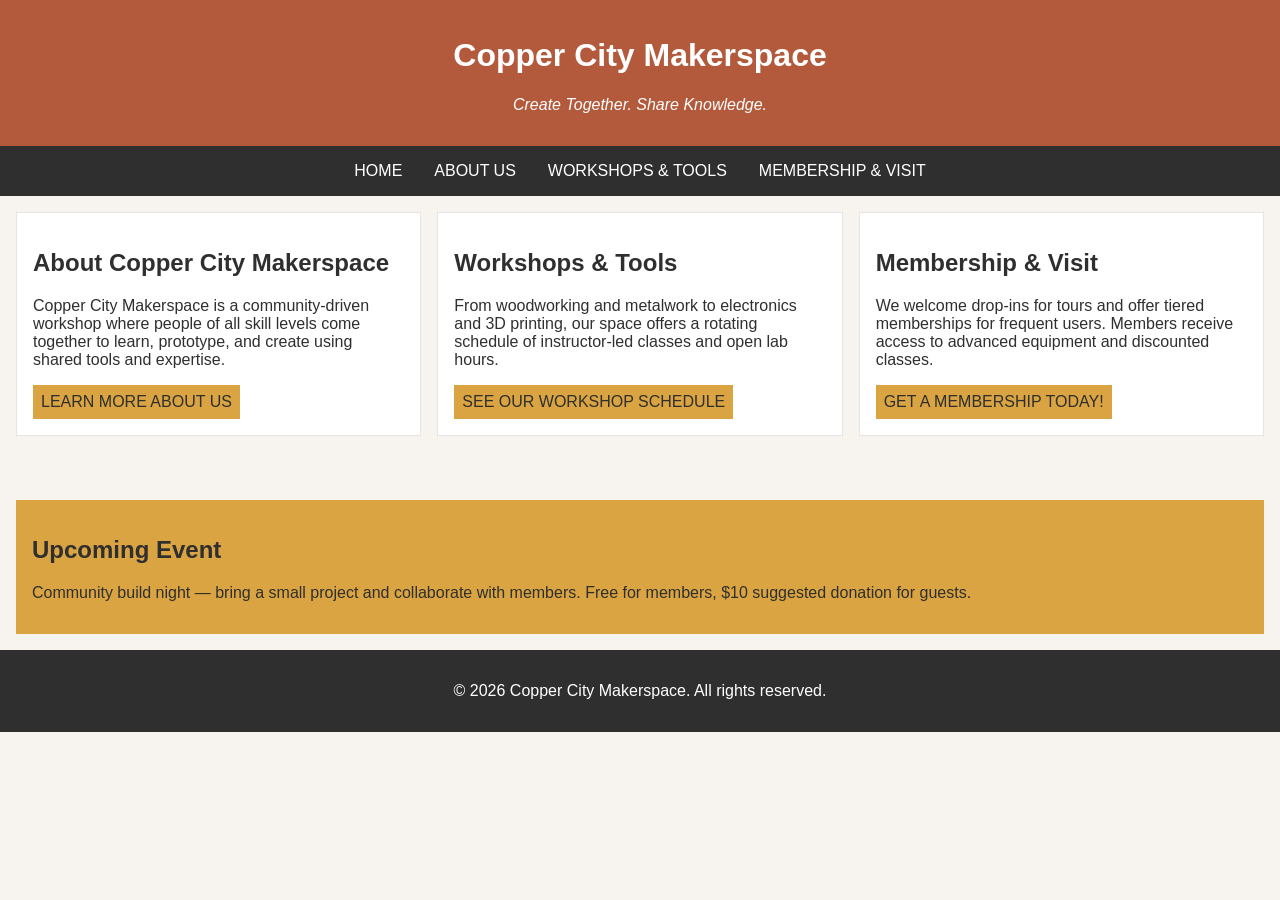
<file: index.html>
<!DOCTYPE html>
<html lang="en">
<head>
    <meta charset="UTF-8">
    <meta name="viewport" content="width=device-width, initial-scale=1.0">
    <link rel="stylesheet" href="styles.css">
    <title>Copper City Makerspace</title>
</head>
<body>
    <header>
        <h1>Copper City Makerspace</h1>
        <p>Create Together. Share Knowledge.</p>
    </header>
<nav>
    <ul>
        <li><a href="index.html">Home</a></li>
        <li><a href="about.html">About Us</a></li>
        <li><a href="workshops.html">Workshops & Tools</a></li>
        <li><a href="memberships.html">Membership & Visit</a></li>
    </ul>
</nav>
<main class="card-row">
    <section id="about">
        <h2>About Copper City Makerspace</h2>
        <p>Copper City Makerspace is a community-driven workshop where people of all skill levels come together to learn, prototype, and create using shared tools and expertise.</p>
        <a href="about.html">Learn more About Us</a>
    </section>
    <section id="workshops">
        <h2>Workshops & Tools</h2>
        <p>From woodworking and metalwork to electronics and 3D printing, our space offers a rotating schedule of instructor-led classes and open lab hours.</p>
        <a href="workshops.html">See our Workshop Schedule</a>
    </section>
    <section id="memberships">
        <h2>Membership & Visit</h2>
        <p>We welcome drop-ins for tours and offer tiered memberships for frequent users. Members receive access to advanced equipment and discounted classes.</p>
        <a href="memberships.html">Get a Membership Today!</a>
    </section>
</main>
<aside>
    <h2>Upcoming Event</h2>
    <p>Community build night — bring a small project and collaborate with members. Free for members, $10 suggested donation for guests.</p>
</aside>
<footer>
    <p>&copy; 2026 Copper City Makerspace. All rights reserved.</p>
</footer>
</body>
</html>
</file>
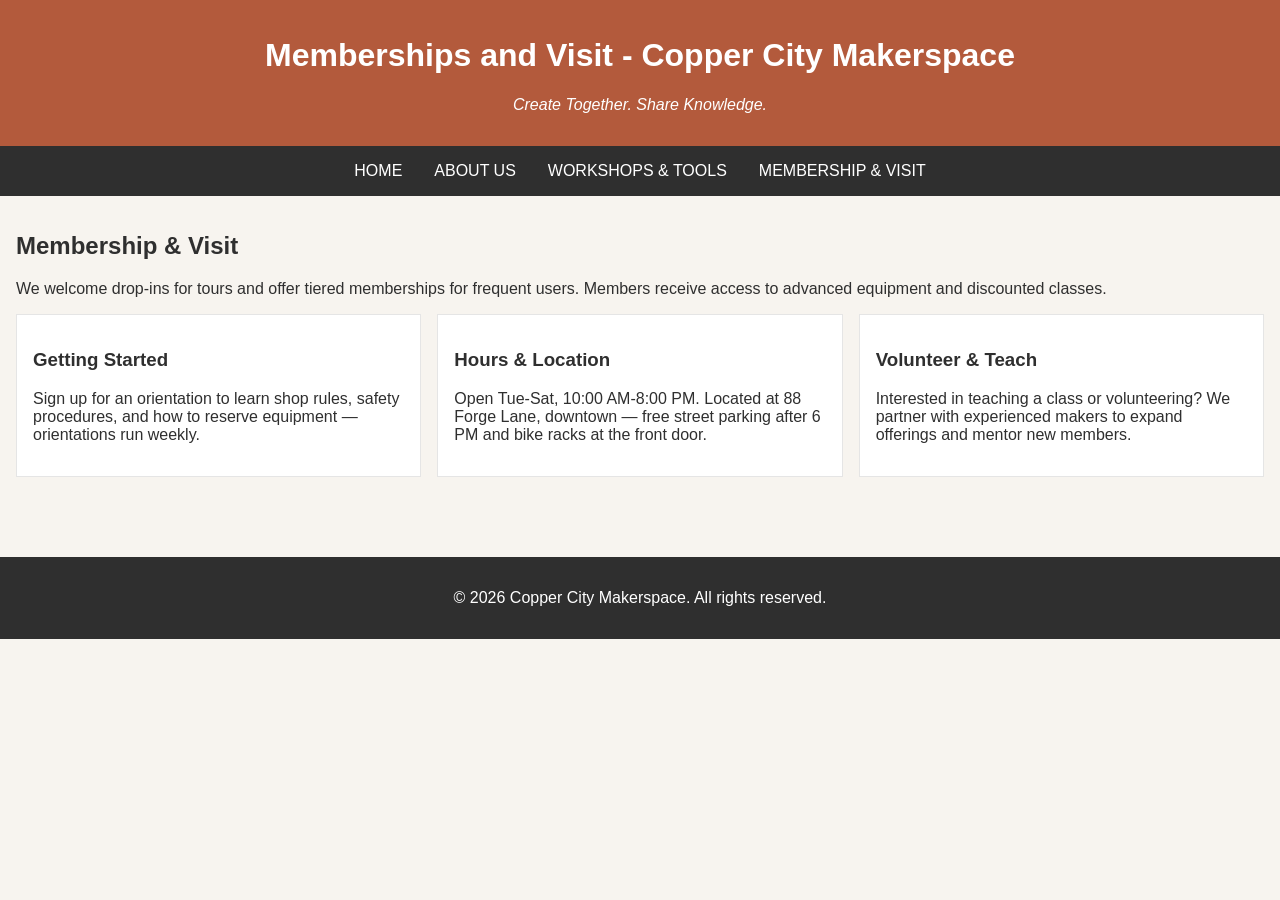
<file: memberships.html>
<!DOCTYPE html>
<html lang="en">
<head>
    <meta charset="UTF-8">
    <meta name="viewport" content="width=device-width, initial-scale=1.0">
    <link rel="stylesheet" href="styles.css">
    <title>Memberships- Copper City Makerspace</title>
</head>
<body>
    <header>
        <h1>Memberships and Visit - Copper City Makerspace</h1>
        <p>Create Together. Share Knowledge.</p>
    </header>
    <nav>
    <ul>
        <li><a href="index.html">Home</a></li>
        <li><a href="about.html">About Us</a></li>
        <li><a href="workshops.html">Workshops & Tools</a></li>
        <li><a href="memberships.html">Membership & Visit</a></li>
    </ul>
</nav>

<main>
    <section id="memberships">
        <h2>Membership & Visit</h2>
        <p>We welcome drop-ins for tours and offer tiered memberships for frequent users. Members receive access to advanced equipment and discounted classes.</p>
        <div class="card-row"> 
            <section>
                <h3>Getting Started</h3>
                <p>Sign up for an orientation to learn shop rules, safety procedures, and how to reserve equipment — orientations run weekly.</p>
            </section>
            <section>
                <h3>Hours & Location</h3>
                <p>Open Tue-Sat, 10:00 AM-8:00 PM. Located at 88 Forge Lane, downtown — free street parking after 6 PM and bike racks at the front door.</p>
            </section>
            <section>
                <h3>Volunteer & Teach</h3>
                <p>Interested in teaching a class or volunteering? We partner with experienced makers to expand offerings and mentor new members.</p>
            </section>
        </div>
    </section>
</main>

<footer>
    <p>&copy; 2026 Copper City Makerspace. All rights reserved.</p>
</footer>

</body>
</html>
</file>
<file: styles.css>
/* =====  CSS by Christina Carrasquilla, updated by Mia Graef =====  */

/* ===== Color Palette 

Copper:#B35A3C
Charcoal:#2F2F2F
Light Background:#F7F4EF
Card Background:#FFFFFF
Soft Gold:#D9A441
Border:#E5E5E5

===== */

/* ===== GLOBAL (Base) Styles ===== */

body {
    font-family: Arial, sans-serif;
    margin: 0;
    background-color: #F7F4EF;
    color: #2F2F2F;
    display: grid;
    grid-template-columns: 1fr;
}

header {
    background-color: #B35A3C;
    color: white;
    text-align: center;
    padding: 1rem;
}

header img {
    margin-top: 0.5rem;
}
header p {
    font-style:italic;
}
nav {
    background-color: #2F2F2F;
    padding:.5rem;
}

nav ul {
    list-style: none;
    margin: 0;
    padding: 0;
}

nav a {
    color: white;
    text-decoration: none;
    padding: 0.5rem;
    display: inline-block;
    text-transform:uppercase;
}

nav a:hover {
    background-color: #B35A3C;
}

main {
    padding: 1rem;
}

main a {
    background-color: #D9A441;
    color: #2F2F2F;
    text-decoration: none;
    padding: 0.5rem;
    display: inline-block;
    text-transform:uppercase;
}

main a:hover {
    background-color: #B35A3C;
    color: white;
}

section {
    margin-bottom: 2rem;
}

.card-row section {
    background-color: white;
    border: 1px solid #E5E5E5;
    padding: 1rem;
}

img {
    display: block;
    margin-top: 0.5rem;
    max-width: 100%;
}

aside {
    background-color: #D9A441;
    padding: 1rem;
    margin: 1rem;
}

footer {
    background-color: #2F2F2F;
    color: white;
    text-align: center;
    padding: 1rem;
}

/* ===== MEDIA QUERY (MEDIUM) ===== */
@media screen and (min-width:817px) {
    nav ul {
    display: flex;
    justify-content: center;
    gap: 1rem;
    }

    .card-row {
        display: flex;
        gap: 1rem;
    }

    .card-row section {
        width: 30%;
    }
}
</file>
